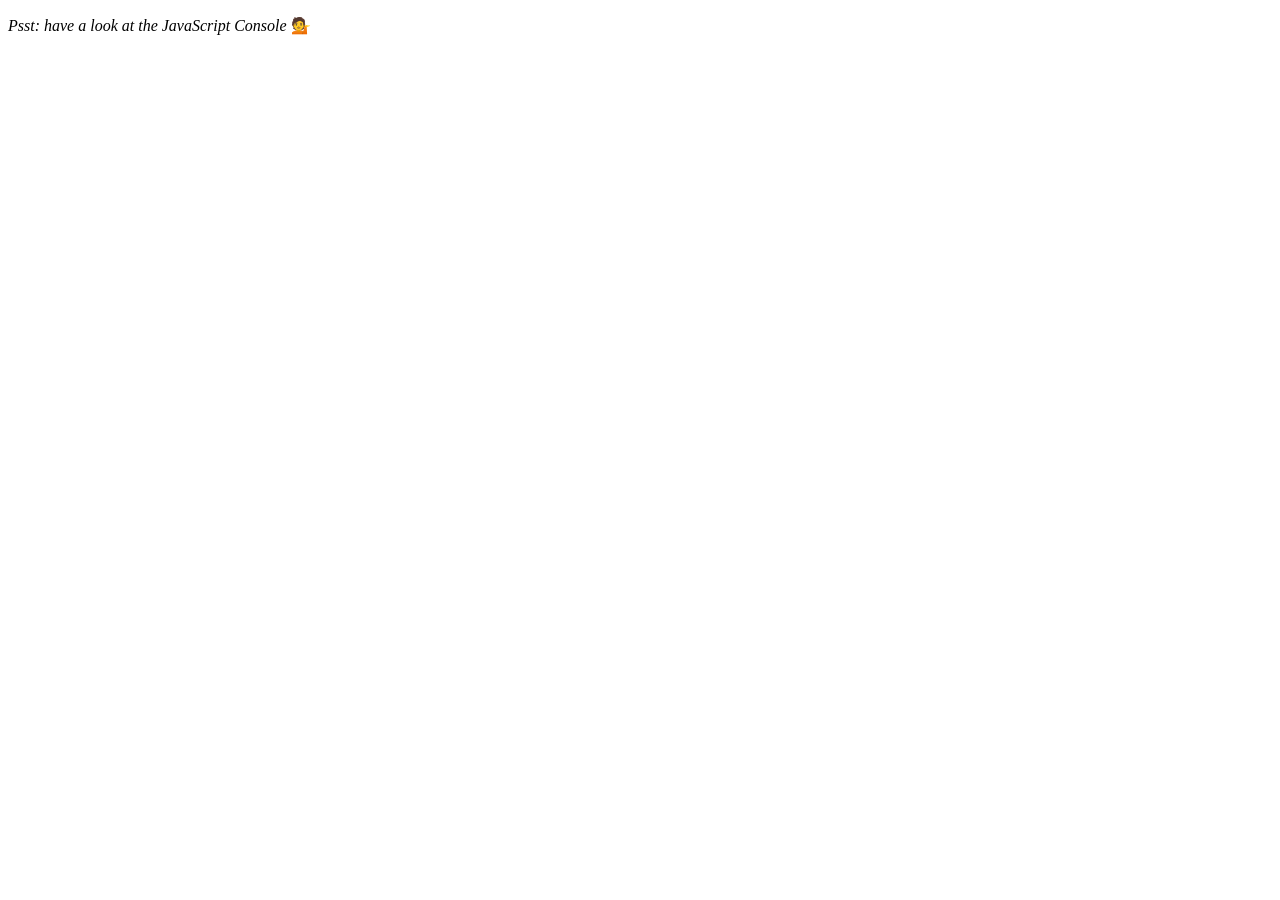
<file: arrayCardio.html>
<!DOCTYPE html>
<html lang="en">
<head>
  <meta charset="UTF-8">
  <title>Array Cardio 💪</title>
</head>
<body>
  <p><em>Psst: have a look at the JavaScript Console</em> 💁</p>
  <script>
    // Get your shorts on - this is an array workout!
    // ## Array Cardio Day 1

    // Some data we can work with

    const inventors = [
      { first: 'Albert', last: 'Einstein', year: 1879, passed: 1955 },
      { first: 'Isaac', last: 'Newton', year: 1643, passed: 1727 },
      { first: 'Galileo', last: 'Galilei', year: 1564, passed: 1642 },
      { first: 'Marie', last: 'Curie', year: 1867, passed: 1934 },
      { first: 'Johannes', last: 'Kepler', year: 1571, passed: 1630 },
      { first: 'Nicolaus', last: 'Copernicus', year: 1473, passed: 1543 },
      { first: 'Max', last: 'Planck', year: 1858, passed: 1947 },
      { first: 'Katherine', last: 'Blodgett', year: 1898, passed: 1979 },
      { first: 'Ada', last: 'Lovelace', year: 1815, passed: 1852 },
      { first: 'Sarah E.', last: 'Goode', year: 1855, passed: 1905 },
      { first: 'Lise', last: 'Meitner', year: 1878, passed: 1968 },
      { first: 'Hanna', last: 'Hammarström', year: 1829, passed: 1909 }
    ];

    const people = [
      'Bernhard, Sandra', 'Bethea, Erin', 'Becker, Carl', 'Bentsen, Lloyd', 'Beckett, Samuel', 'Blake, William', 'Berger, Ric', 'Beddoes, Mick', 'Beethoven, Ludwig',
      'Belloc, Hilaire', 'Begin, Menachem', 'Bellow, Saul', 'Benchley, Robert', 'Blair, Robert', 'Benenson, Peter', 'Benjamin, Walter', 'Berlin, Irving',
      'Benn, Tony', 'Benson, Leana', 'Bent, Silas', 'Berle, Milton', 'Berry, Halle', 'Biko, Steve', 'Beck, Glenn', 'Bergman, Ingmar', 'Black, Elk', 'Berio, Luciano',
      'Berne, Eric', 'Berra, Yogi', 'Berry, Wendell', 'Bevan, Aneurin', 'Ben-Gurion, David', 'Bevel, Ken', 'Biden, Joseph', 'Bennington, Chester', 'Bierce, Ambrose',
      'Billings, Josh', 'Birrell, Augustine', 'Blair, Tony', 'Beecher, Henry', 'Biondo, Frank'
    ];
    
    // Array.prototype.filter()
    // 1. Filter the list of inventors for those who were born in the 1500's
        const fifteen = inventors.filter(function (inventor)
        {
            if(inventor.year >= 1500 && inventor.year < 1599)
            {
                return true;
            }
        })
        console.table(fifteen);

    // Array.prototype.map()
    // 2. Give us an array of the inventors first and last names
        const fullNames = inventors.map(inventor => `${inventor.first} ${inventor.last}`);

        console.table(fullNames);

    // Array.prototype.sort()
    // 3. Sort the inventors by birthdate, oldest to youngest
        const ordered = inventors.sort(function(a,b)
        {
            if(a.year > b.year)
            {
                return 1;
            }   
            else
            {
                return -1;
            }
        });
        console.table(ordered);

    // Array.prototype.reduce()
    // 4. How many years did all the inventors live all together?
        const totalYears = inventors.reduce((total, inventors) =>
        {
           return total = (inventors.passed - inventors.year);
        },0);

        console.log(totalYears);

    // 5. Sort the inventors by years lived

        const oldest = inventors.sort(function(a,b)
        {
            const lastGuy = a.passed - a.year;
            const nextGuy = b.passed - b.year;
            return lastGuy > nextGuy ? -1 : 1;
        });

        console.table(oldest);


    // 6. create a list of Boulevards in Paris that contain 'de' anywhere in the name
    // https://en.wikipedia.org/wiki/Category:Boulevards_in_Paris


    // 7. sort Exercise
    // Sort the people alphabetically by last name
        const alpha = people.sort(function(lastOne, nextOne)
        {
            const [alast, afirst] = lastOne.split(', ');
            const [blast, bfirst] = nextOne.split(', ');
            return alast > blast ? 1 : -1;
            
        });

        console.log(alpha);
    // 8. Reduce Exercise
    // Sum up the instances of each of these
    const data = ['car', 'car', 'truck', 'truck', 'bike', 'walk', 'car', 'van', 'bike', 'walk', 'car', 'van', 'car', 'truck' ];

  </script>
</body>
</html>
</file>
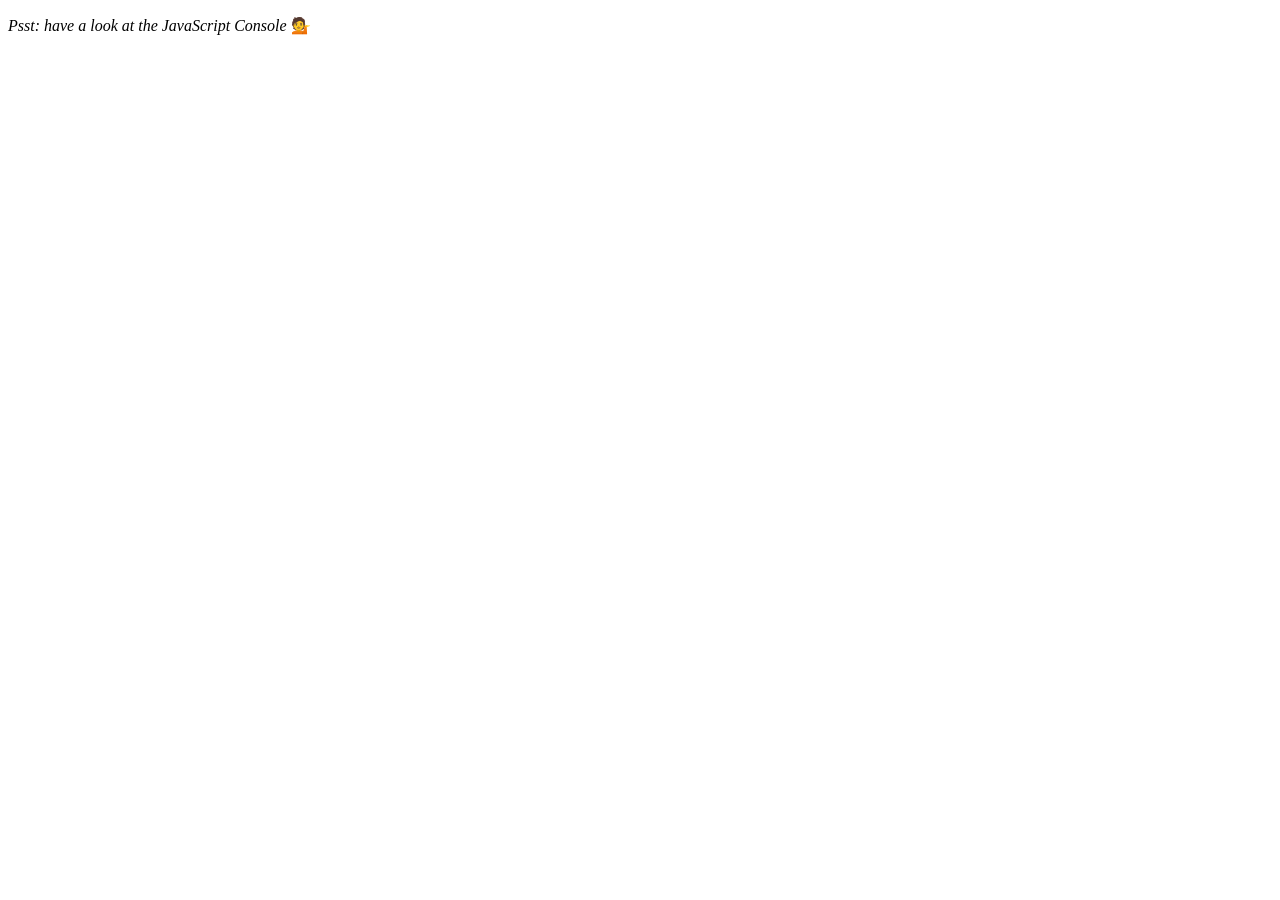
<file: arrayCardio2.html>
<!DOCTYPE html>
<html lang="en">
<head>
  <meta charset="UTF-8">
  <title>Array Cardio 💪💪</title>
</head>
<body>
  <p><em>Psst: have a look at the JavaScript Console</em> 💁</p>
  <script>
    // ## Array Cardio Day 2

    const people = [
      { name: 'Wes', year: 1988 },
      { name: 'Kait', year: 1986 },
      { name: 'Irv', year: 1970 },
      { name: 'Lux', year: 2015 }
    ];

    const comments = [
      { text: 'Love this!', id: 523423 },
      { text: 'Super good', id: 823423 },
      { text: 'You are the best', id: 2039842 },
      { text: 'Ramen is my fav food ever', id: 123523 },
      { text: 'Nice Nice Nice!', id: 542328 }
    ];

    // Some and Every Checks
    // Array.prototype.some() // is at least one person 19 or older?
    const isAdult = people.some(function(people)
    {
        currentYear = (new Date()).getFullYear();
        if(currentYear - people.year >= 18)
        {
            return true;
        }
    });
    console.log(isAdult);

    // Array.prototype.every() // is everyone 19 or older?
    const allAdults = people.every(function(people)
    {
        currentYear = (new Date()).getFullYear();
        if (currentYear - people.year >= 18)
        {
            return true;
        }
    });
    console.log(allAdults);

    // Array.prototype.find()
    // Find is like filter, but instead returns just the one you are looking for
    // find the comment with the ID of 823423

    const comment = comments.find(function(comment)
    {
        if(comment.id === 823423)
        {
            return true;
        }
    });
    console.log(comment);

    // Array.prototype.findIndex()
    // Find the comment with this ID
    // delete the comment with the ID of 823423

    const index = comments.findIndex(function(comment)
    {
        if(comment.id === 823423)
        {
            return true
        }
    });
    comments.splice(index, 1);
    console.table(comments);
</script>
</body>
</html>
</file>
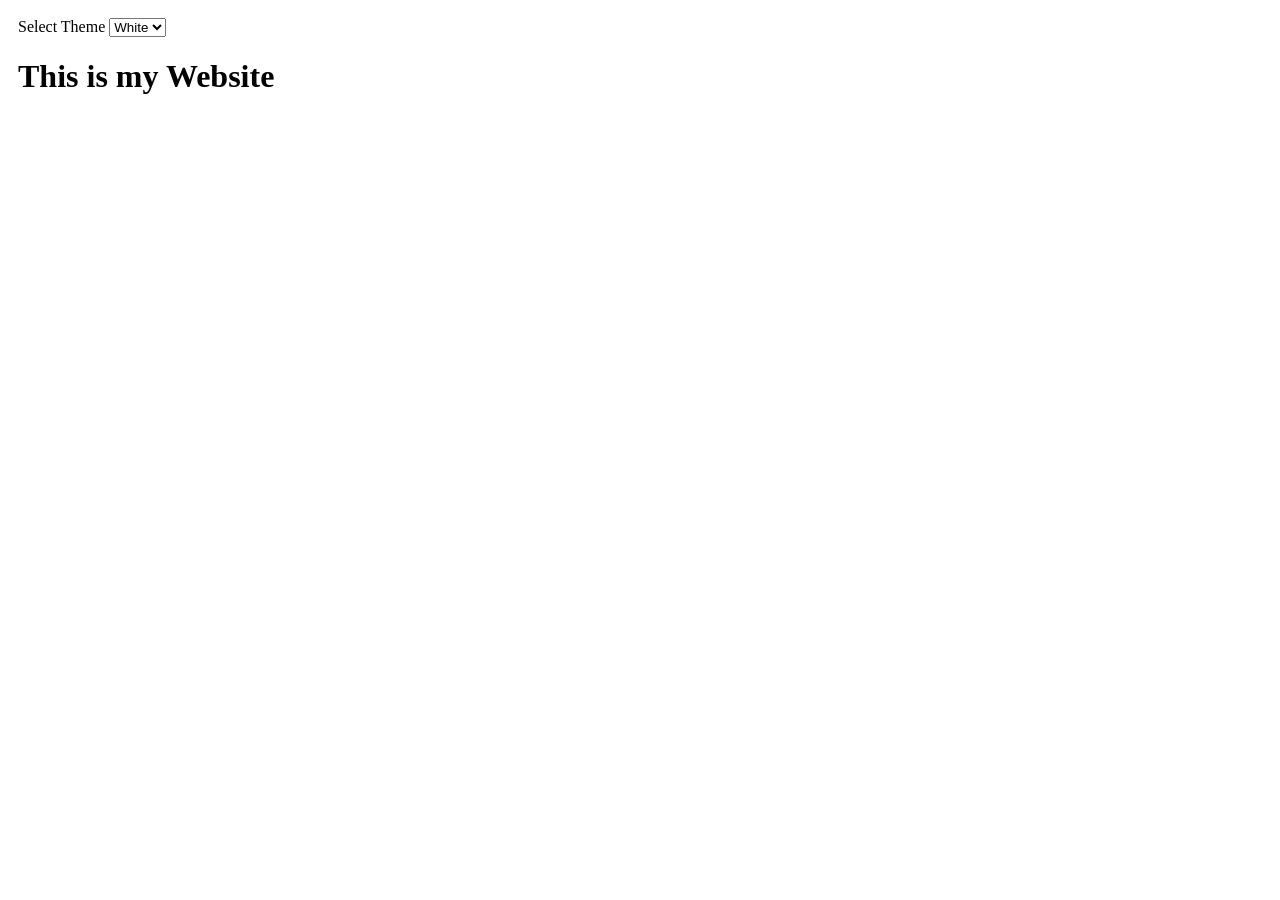
<file: darkmode.html>
<!DOCTYPE html>
<html lang="en">
<head>
    <meta charset="UTF-8">
    <meta http-equiv="X-UA-Compatible" content="IE=edge">
    <meta name="viewport" content="width=device-width, initial-scale=1.0">
    <title>Document</title>
</head>
<body>
    <label for = "theme">Select Theme</label>
<select id="theme">
    <option>White</option>
    <option>dark</option>
</select>
<h1>This is my Website</h1>
    <script type="text/javascript" src="dark.js">
        </script>
</body>
</html>
</file>
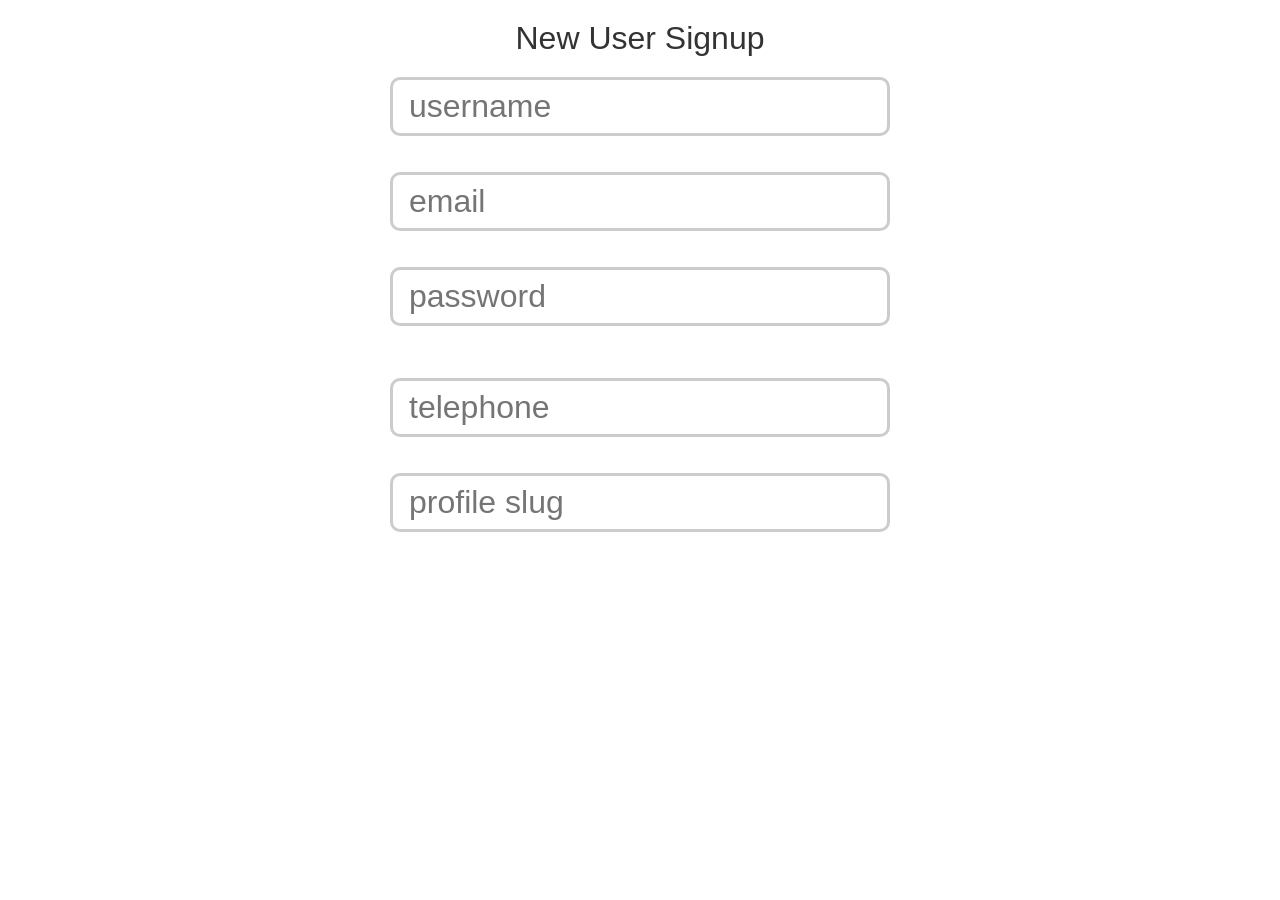
<file: form.html>
<!DOCTYPE html>
<html>
    <head>
        <meta charset="utf-8">
        <title>RegEx Form</title>
        <link rel="stylesheet" href="styles.css">
    </head>
    <body>
        <h1>New User Signup</h1>
        <form>

            <input type="text" name="username" placeholder="username">
            <p>Username must be  and contain 5 - 12 characters</p>

            <input type="text" name="email" placeholder="email">
            <p>Email must be a valid address, e.g. me@mydomain.com</p>

            <input type="password" name="password" placeholder="password">
            <p>Password must alphanumeric (@, _ and - are also allowed) and be 8 - 20 characters</p>

            <input type="text" name="telephone" placeholder="telephone">
            <p>Telephone must be a valid India mobile number (10 digits)</p>

            <input type="text" name="slug" placeholder="profile slug">
            <p>Slug must contain only lowercase letters, numbers and hyphens and be 8 - 20 characters</p>

        </form>
        <script type="text/javascript" src="validation.js"></script>
    </body>
</html>
</file>
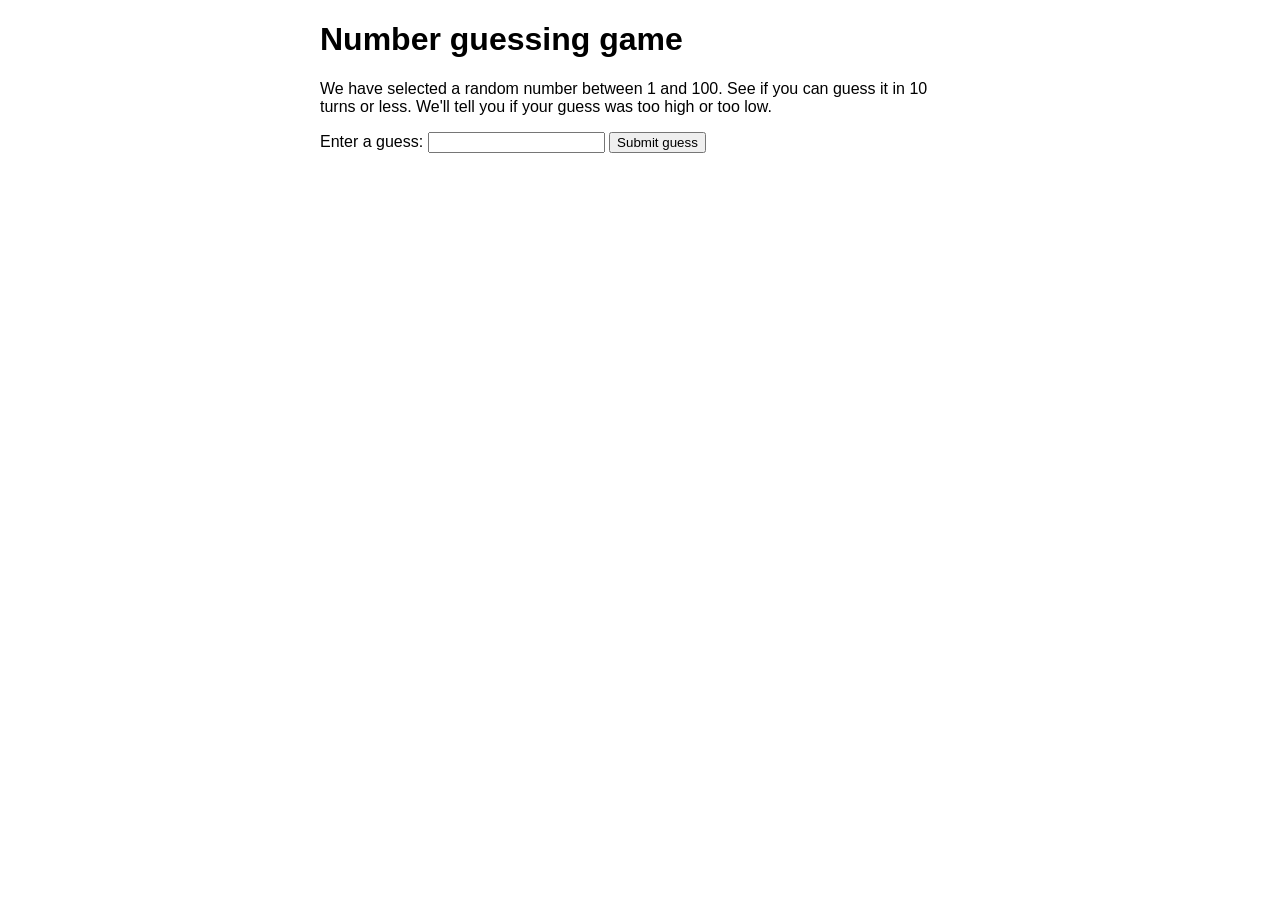
<file: guessinggame.html>
<!DOCTYPE html>
<html>
  <head>
    <meta charset="utf-8">

    <title>Number guessing game</title>

    <style>
      html {
        font-family: sans-serif;
      }
      body {
        width: 50%;
        max-width: 800px;
        min-width: 480px;
        margin: 0 auto;
      }
      .lastResult {
        color: white;
        padding: 3px;
      }
    </style>
  </head>

  <body>
      <h1>Number guessing game</h1>

      <p>We have selected a random number between 1 and 100. See if you can guess it in 10 turns or less. We'll tell you if your guess was too high or too low.</p>

<div class="form">
  <label for="guessField">Enter a guess: </label><input type="text" id="guessField" class="guessField">
  <input type="submit" value="Submit guess" class="guessSubmit">
</div>

<div class="resultParas">
  <p class="guesses"></p>
  <p class="lastResult"></p>
  <p class="lowOrHi"></p>
</div>

</body>

<script>
  let randomNumber = Math.floor(Math.random()*100) + 1;
  const guesses = document.querySelector('.guesses');
  const lastResult = document.querySelector('.lastResult');
  const lowOrHi = document.querySelector('.lowOrHi');
  const guessSubmit = document.querySelector('.guessSubmit');
  const guessField = document.querySelector('.guessField');

  let guessCount = 1;
  let resetButton;

  function checkGuess() {

    let userGuess = Number(guessField.value);
    if(guessCount === 1) {
      guesses.textContent = 'Previous guesses: ';
    }
    guesses.textContent += userGuess + ' ';

    if(userGuess === randomNumber) {
      lastResult.textContent = 'Congratulations! You got it right!';
      lastResult.style.backgroundColor = 'green';
      lowOrHi.textContent = '';
      setGameOver();
    } else if(guessCount === 10) {
      lastResult.textContent = '!!!GAME OVER!!!';
      setGameOver();
    } else {
      lastResult.textContent = 'Wrong!';
      lastResult.style.backgroundColor = 'red';
      if(userGuess < randomNumber) {
        lowOrHi.textContent = 'Last guess was too low!';
      } else if(userGuess > randomNumber) {
        lowOrHi.textContent = 'Last guess was too high!';
      }
    }

    guessCount++;
    guessField.value = '';
    guessField.focus();
  }
  guessSubmit.addEventListener('click', checkGuess);

  function setGameOver() {
	  guessField.disabled = true;
	  guessSubmit.disabled = true;
	  resetButton = document.createElement('button');
	  resetButton.textContent = 'Start new game';
	  document.body.appendChild(resetButton);
	  resetButton.addEventListener('click', resetGame);
  }

  function resetGame() {
	  guessCount = 1;

	  const resetParas = document.querySelectorAll('.resultParas p');
	  for(let i = 0; i < resetParas.length; i++) {
		  resetParas[i].textContent = '';
	  }
	  resetButton.parentNode.removeChild(resetButton);

	  guessField.disabled = false;
	  guessSubmit.disabled = false;
	  guessField.value = '';
	  guessField.focus();

	  lastResult.style.backgroundColor = 'white';

	  randomNumber = Math.floor(Math.random()*100) + 1;
      console.log(randomNumber);
  }
</script>
</html>
</file>
<file: styles.css>
body{
    font-family: arial;
    color: #333;
}
h1{
    font-weight: normal;
    margin: 20px auto;
    text-align: center;
}
form{
    width: 500px;
    margin: 20px auto;
}
input{
    display: block;
    padding: 8px 16px;
    font-size: 2em;
    margin: 10px auto;
    width: 100%;
    box-sizing: border-box;
    border-radius: 10px;
    border: 3px solid #ccc;
    outline: none !important;
}
/* valdation style */
input.valid
{
    border-color: green;
}
input.invalid
{
    border-color: orange;
}
input + p
{
    font-family: Arial;
    font-size: 0.9em;
    font-weight: bold;
    text-align: center;
    margin: 0 10px;
    color: orange;
    opacity: 0;
    height: 2;
}
input.invalid + p
{
    opacity: 1;
    height: auto;
}
</file>
